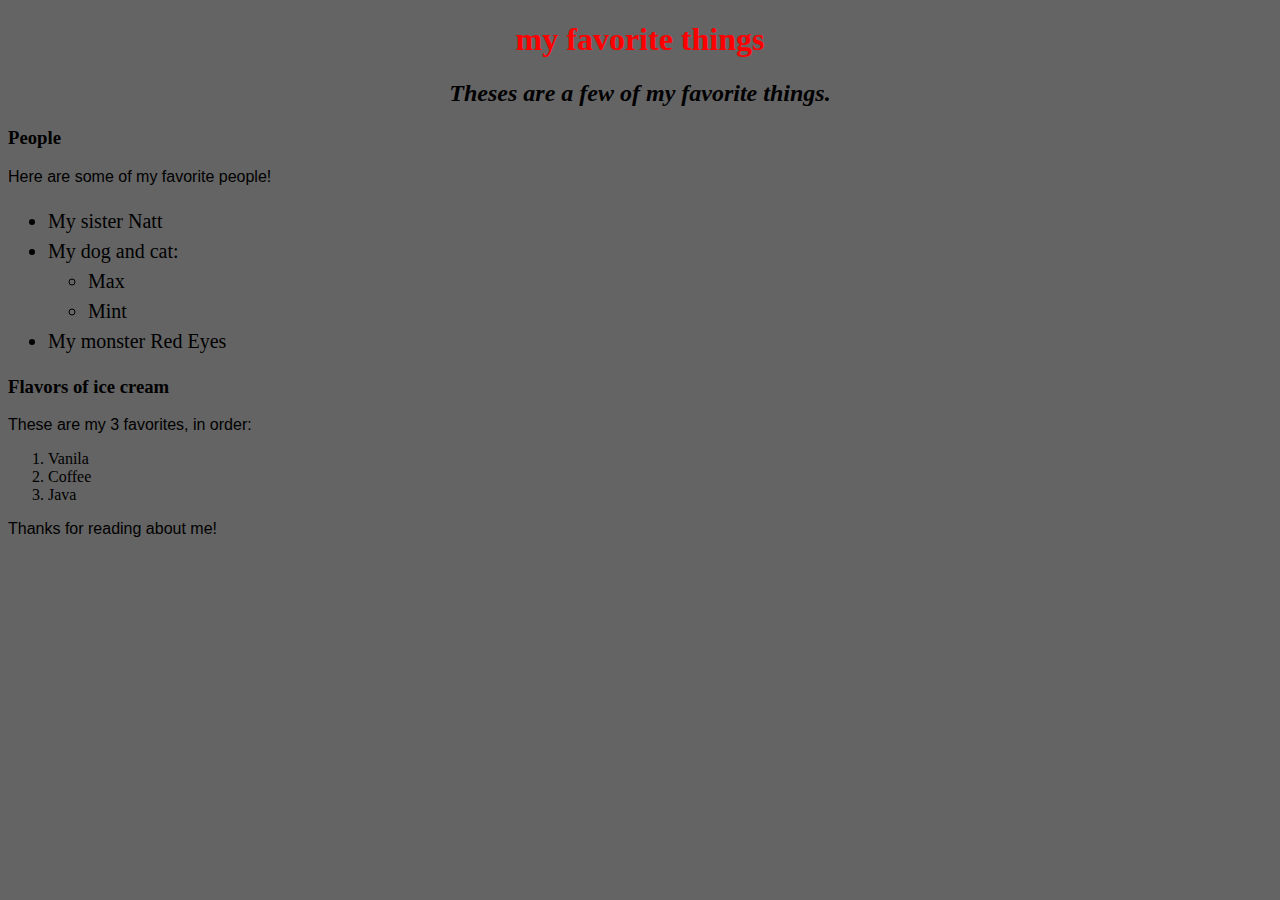
<file: index.html>
<!DOCTYPE html>
<html>

  <head>
    <link rel="stylesheet" href="css/style.css" type="text/css">
    <title> Michael's favorite things</title>
  </head>

  <body>
    <h1>my favorite things</h1>
    <h2> Theses are a few of my favorite things.</h2>
    <h3> People</h3>
    <p>Here are some of my favorite people!</p>
    <ul>
      <li>My sister Natt  </li>
      <li> My dog and cat:
        <ul>
          <li>Max</li>
          <li>Mint</li>
        </ul>
      <li> My monster Red Eyes</li>
    </ul>
    <h3> Flavors of ice cream</h3>
    <p>These are my 3 favorites, in order:</p>
    <ol>
      <li>Vanila</li>
      <li>Coffee</li>
      <li>Java</li>
    </ol>
    <p>Thanks for reading about me!</p>
  </body>

</html>
</file>
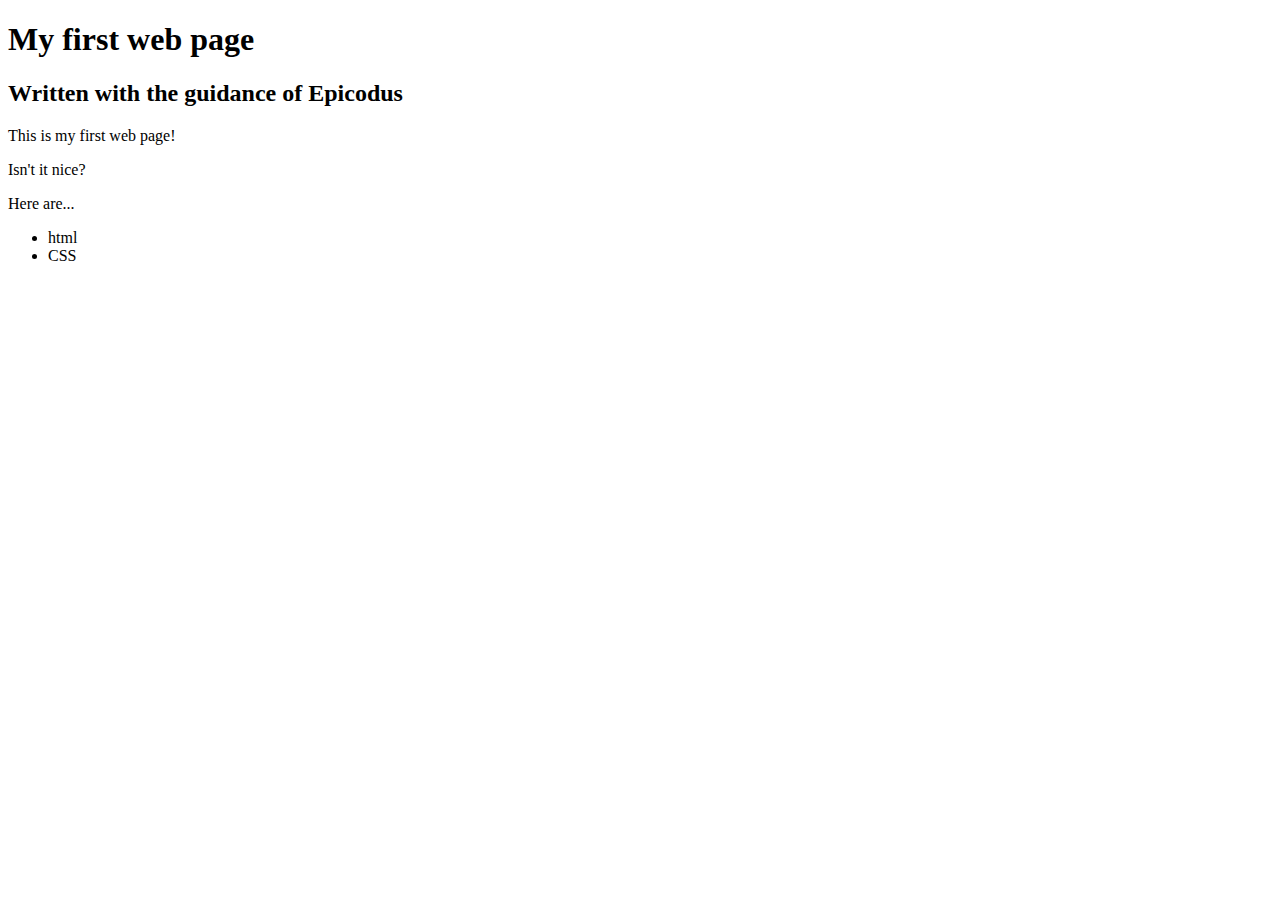
<file: my-first-webpage.html>
<!DOCTYPE html>
<html>
  <head>
    <title>Web page #1!</title>
  </head>
  <body>
    <h1>My first web page</h1>
    <h2>Written with the guidance of Epicodus</h2>

    <p>This is my first web page!</p>
    <p>Isn't it nice?</p>

    <p> Here are...</p>
    <ul>
      <li>html</li>
      <li>CSS</li>
    </ul>
  </body>
</html>
<!-- JOnathan made a comment -->
</file>
<file: css/style.css>
body {background-color: rgb(100,100,100)}

h1 {
  color: red;
  text-align: center;
}
h2 {
  font-style: italic;
  text-align: center;
}
p {
  font-family: sans-serif;
}
ul {
  font-size: 20px;
  line-height: 30px;
}
</file>
